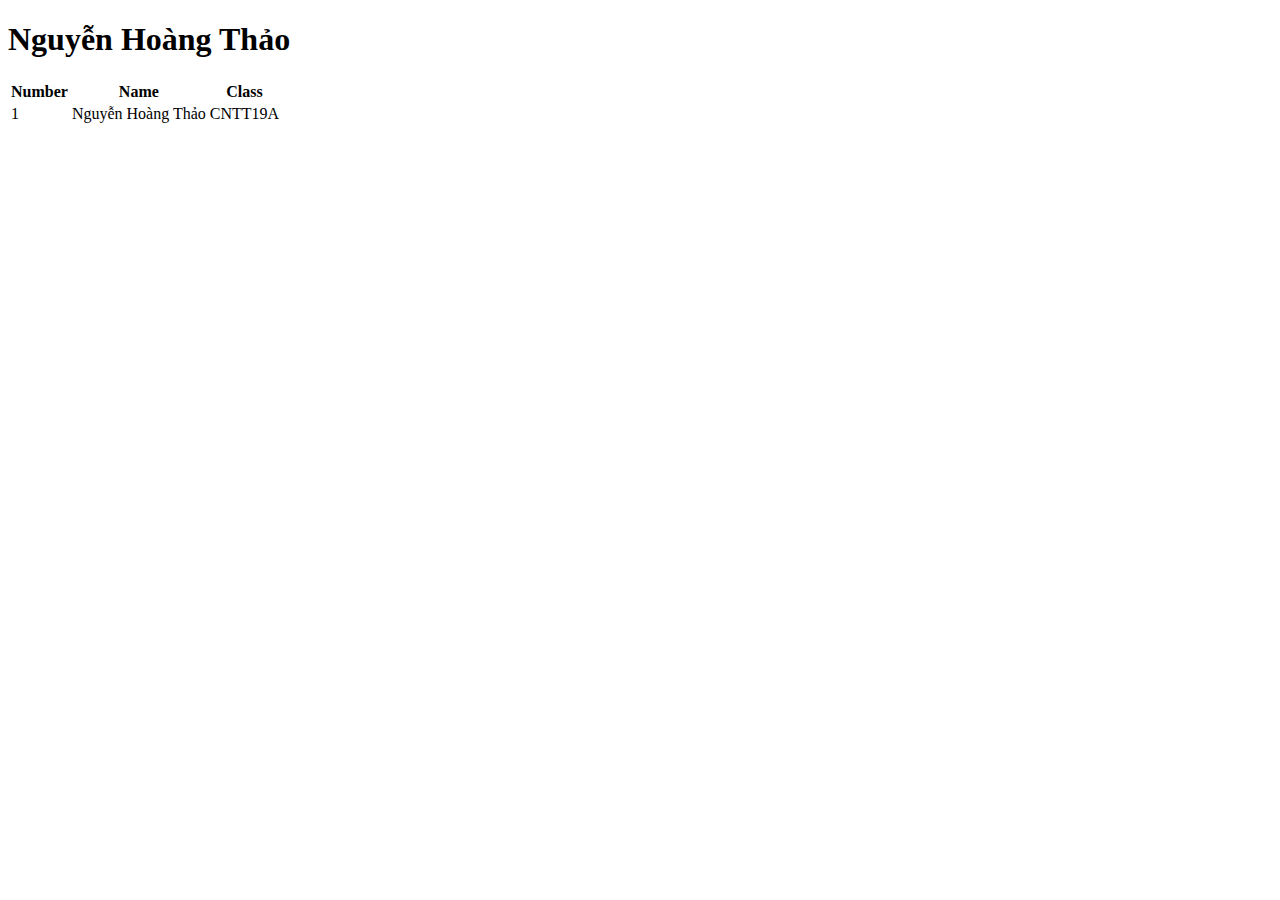
<file: HLT_WEB/index.html>
<!DOCTYPE html>
<html lang="en">
    <!-- Phần đầu -->
<head>
    <meta charset="UTF-8">
    <meta http-equiv="X-UA-Compatible" content="IE=edge">
    <meta name="viewport" content="width=device-width, initial-scale=1.0">
    <title>Nguyễn Thảo(hola)</title>
</head>
<!-- Phần thân -->
<body>
    <h1>Nguyễn Hoàng Thảo</h1>
    <table>
        <thead>
            <th>Number</th>
            <th>Name</th>
            <th>Class</th>
        </thead>
        <tbody>
            <tr>
                <td>1</td>
                <td>Nguyễn Hoàng Thảo</td>
                <td>CNTT19A</td>
            </tr>
        </tbody>
    </table>

 </body>
</html>
</file>
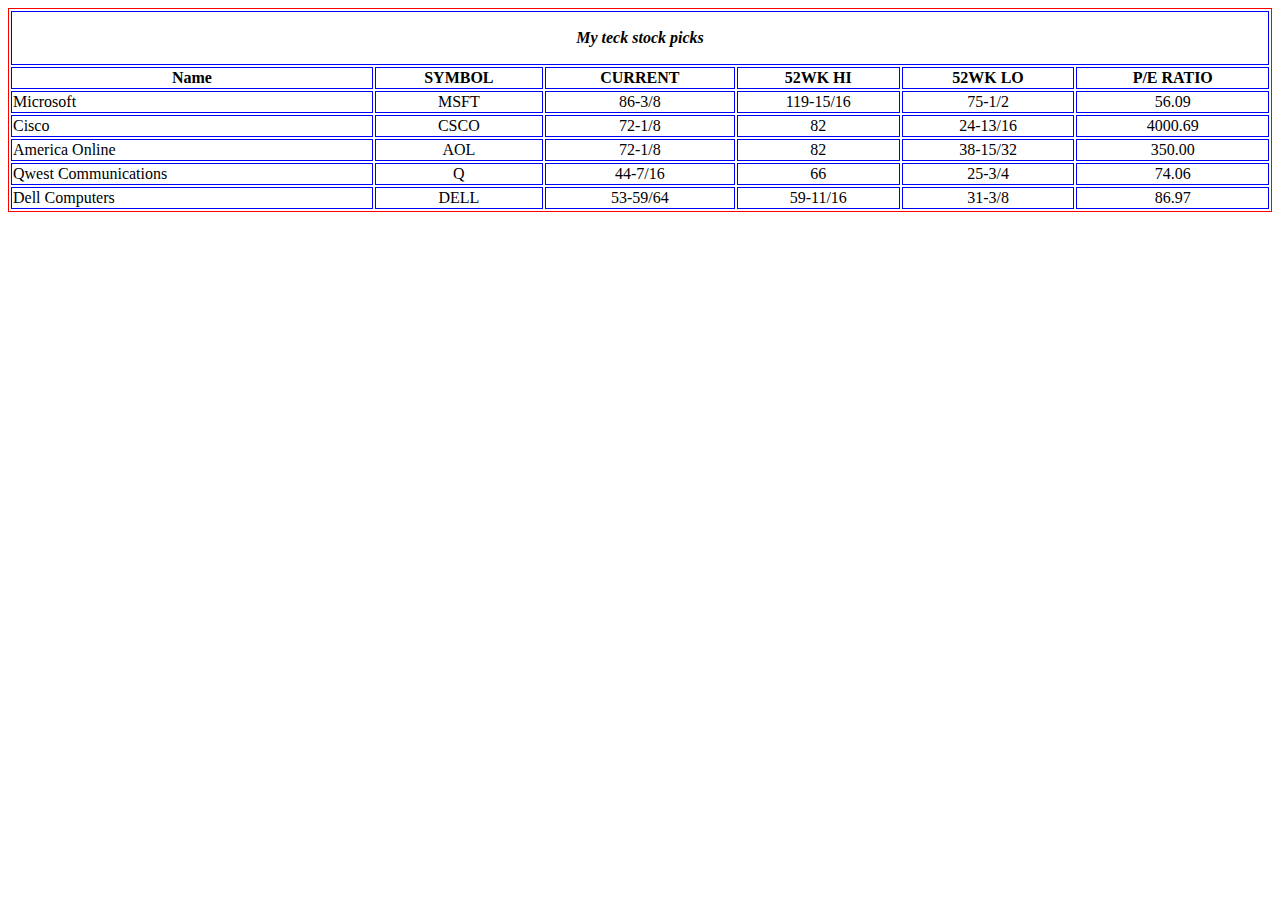
<file: bai4.htm>
<!DOCTYPE html>
<html lang="en">

<head>
    <meta charset="UTF-8">
    <meta http-equiv="X-UA-Compatible" content="IE=edge">
    <meta name="viewport" content="width=device-width, initial-scale=1.0">
    <title>Document</title>
    <style>
        tr th,  
        td {
            border: 1px solid blue;
            text-align: center;
        }
        
        #Name {
            text-align: left;
        }
    </style>

</head>

<body>
    <div>
        <table style="width: 100%; border: 1px solid red">
            <tr>
                <th colspan="6">
                    <p><b><i>My teck stock picks</i></b></p>
                </th>
            </tr>
            <tr>
                <th>Name</th>
                <th>SYMBOL</th>
                <th>CURRENT</th>
                <th>52WK HI</th>
                <th>52WK LO</th>
                <th>P/E RATIO</th>
            </tr>
            <tr>
                <td id="Name">Microsoft</td>
                <td>MSFT</td>
                <td>86-3/8</td>
                <td>119-15/16</td>
                <td>75-1/2</td>
                <td>56.09</td>
            </tr>
            <tr>
                <td id="Name">Cisco</td>
                <td>CSCO</td>
                <td>72-1/8</td>
                <td>82</td>
                <td>24-13/16</td>
                <td>4000.69</td>
            </tr>
            <tr>
                <td id="Name">America Online</td>
                <td>AOL</td>
                <td>72-1/8</td>
                <td>82</td>
                <td>38-15/32</td>
                <td>350.00</td>
            </tr>
            <tr>
                <td id="Name">Qwest Communications</td>
                <td>Q</td>
                <td>44-7/16</td>
                <td>66</td>
                <td>25-3/4</td>
                <td>74.06</td>
            </tr>
            <tr>
                <td id="Name">Dell Computers</td>
                <td>DELL</td>
                <td>53-59/64</td>
                <td>59-11/16</td>
                <td>31-3/8</td>
                <td>86.97</td>
            </tr>
        </table>
    </div>
</body>

</html>
</file>
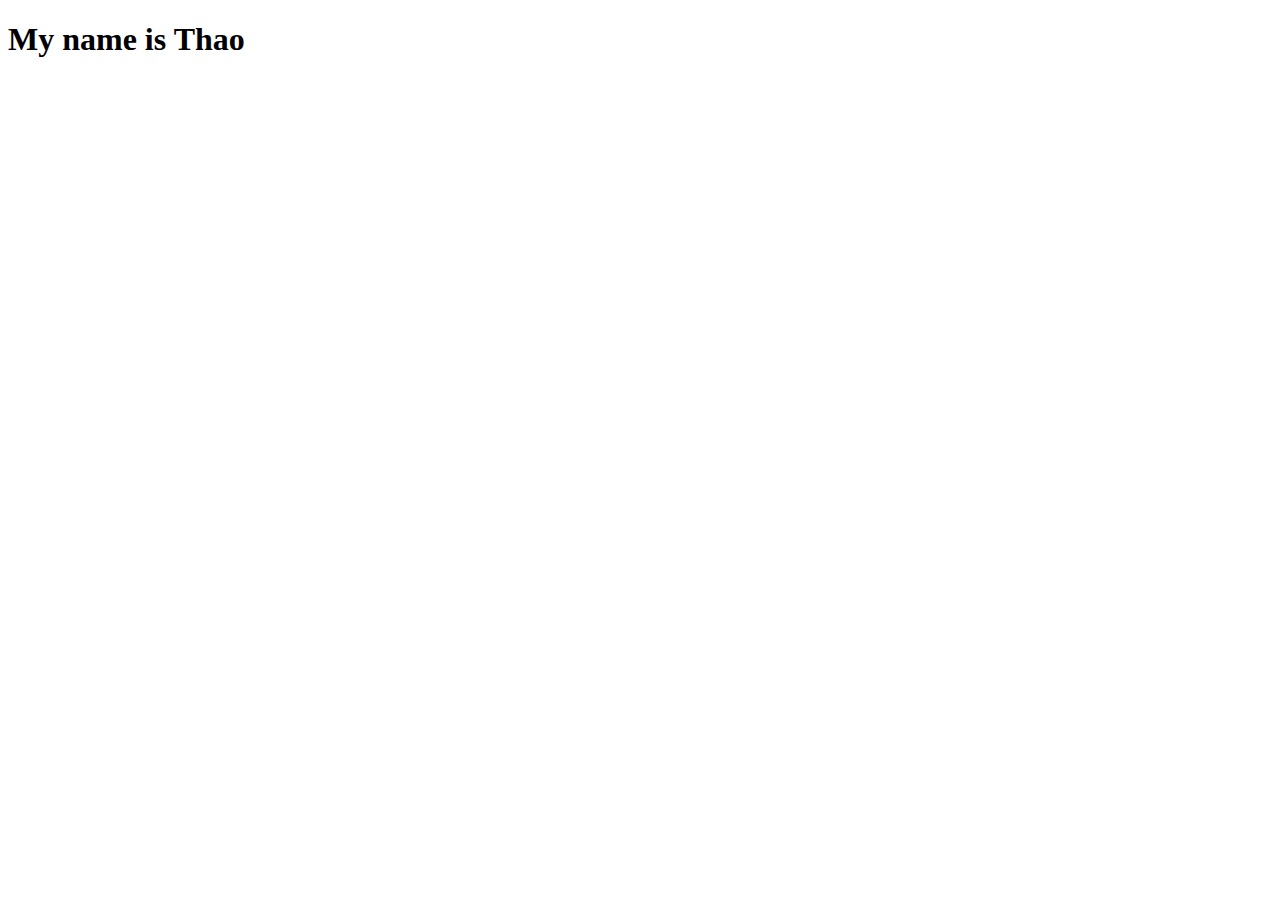
<file: demo/demo.html>
<!DOCTYPE html>
<html lang="en">
<head>
    <meta charset="UTF-8">
    <meta http-equiv="X-UA-Compatible" content="IE=edge">
    <meta name="viewport" content="width=device-width, initial-scale=1.0">
    <title>Document</title>
</head>
<body>
    <h1>My name is Thao</h1>
</body>
</html>
</file>
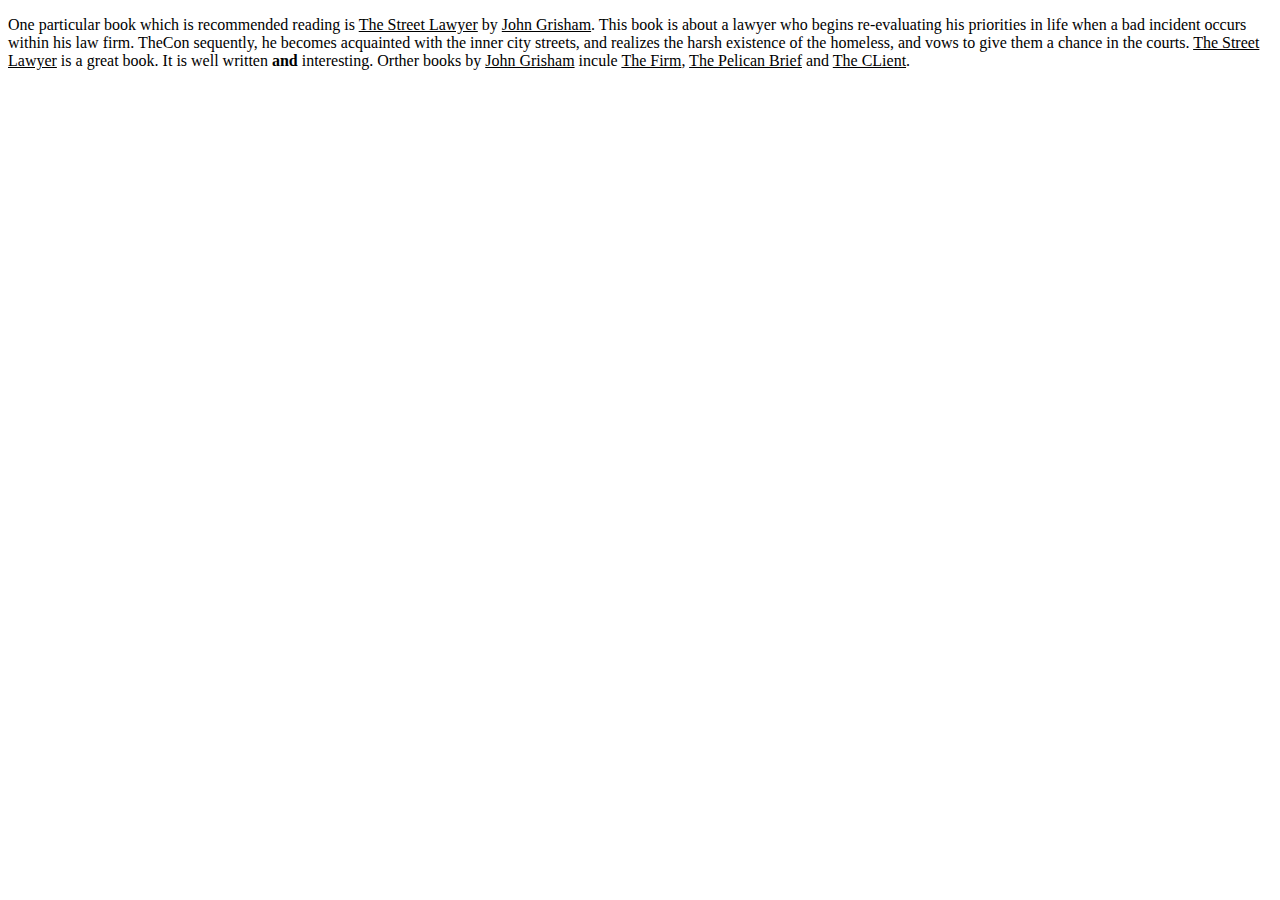
<file: BT-VD/BT/BT3.html>
<!DOCTYPE html>
<html lang="en">
<head>
    <meta charset="UTF-8">
    <meta http-equiv="X-UA-Compatible" content="IE=edge">
    <meta name="viewport" content="width=device-width, initial-scale=1.0">
    <title>Document</title>
</head>
<body>
   <div>
       <p>
        One particular book which is recommended reading is <u>The Street Lawyer</u> by <u>John Grisham</u>. This book is about a lawyer who begins re-evaluating his priorities in life when a bad incident occurs within his law firm. 
        TheCon sequently, he becomes acquainted with the inner city streets, and realizes the harsh existence of the homeless, and vows to give them a chance in the courts. 
        <u>The Street Lawyer</u> is a great book. It is well written <b>and</b> interesting. Orther books by <u>John Grisham</u> incule <u>The Firm</u>, <u>The Pelican Brief</u> and <u>The CLient</u>.
       </p>
   </div>
</body>
</html>
</file>
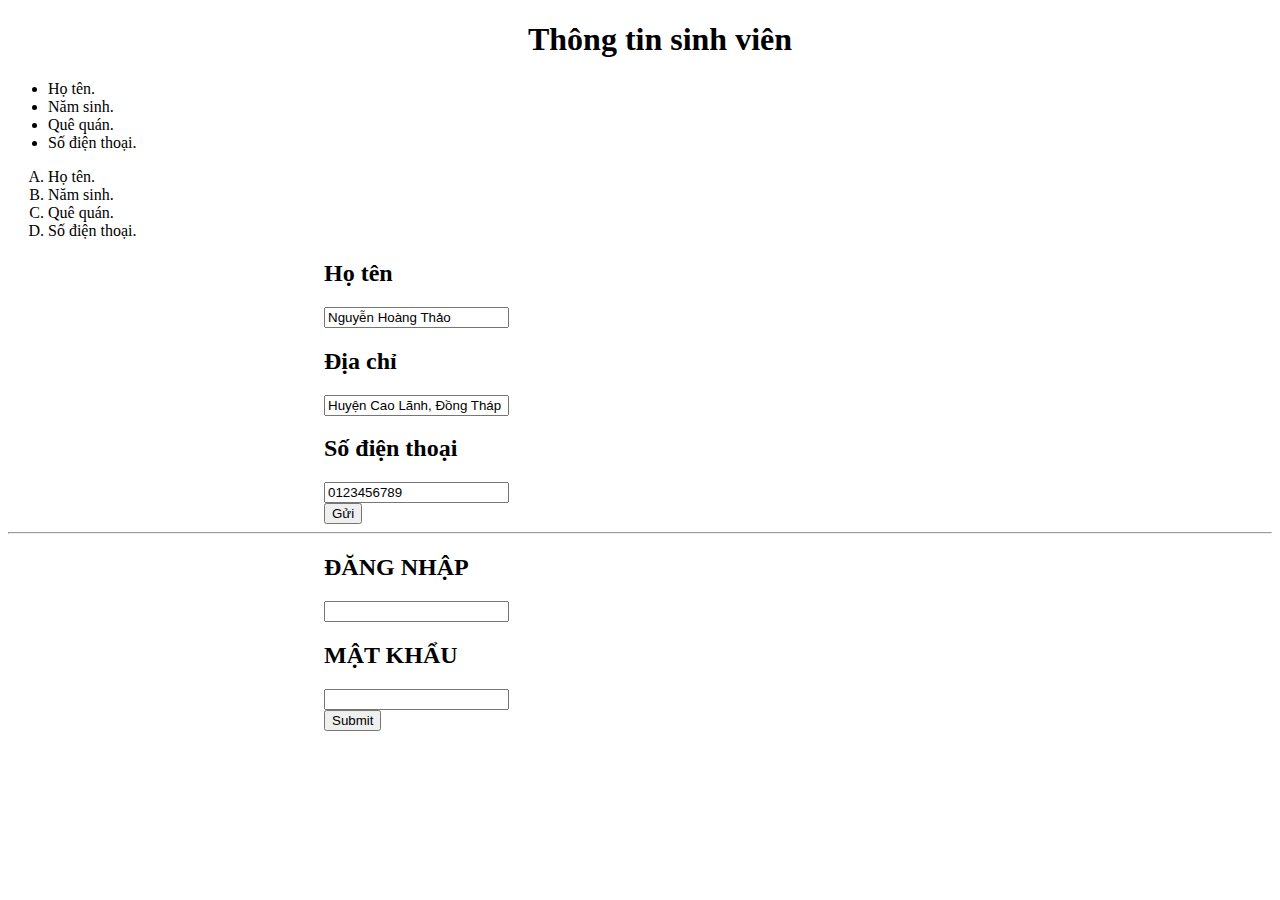
<file: BT-VD/BT/VD001.html>
<!DOCTYPE html>
<html lang="en">

<head>
    <meta charset="utf-8"> 
</head>
<?php

?>

    <p>
        <ul  >
            <h1 align = "center">Thông tin sinh viên</h1> 
            <li>Họ tên. </li>
            <li>Năm sinh. </li>
            <li>Quê quán. </li>
            <li>Số điện thoại. </li>
        </ul>
    
    </p>
    
    <p>
        <ol type = "A">
            <li>Họ tên. </li>
            <li>Năm sinh. </li>
            <li>Quê quán. </li>
            <li>Số điện thoại. </li>
        </ol>
    
    </p>
    <div style="display: block; margin: auto; width:50%; ">
    <form>
        <h2>  Họ tên</h2>
        <input type = "text" name = "hoten" value="Nguyễn Hoàng Thảo">
        <h2>  Địa chỉ</h2>
        <input type = "text" name = "điachi" value="Huyện Cao Lãnh, Đồng Tháp">
        <h2>  Số điện thoại</h2>
        <input type = "number" name = "sdt" value="0123456789"> <br/>
        <input type="submit" value="Gửi">
    </form>
</div>
        <hr/>
    <div style="display: block; margin: auto; width:50%; ">
        <form>
            <h2>ĐĂNG NHẬP</h2>
            <input type="text"  name ="tendangnhap" value="">
            <h2>MẬT KHẨU</h2>
            <input type="number" name = "matkhau" value=""> <br/>
            <input type="submit"  name="Gửi"> 
        </form>
    </div>
</body>
</html>
</file>
